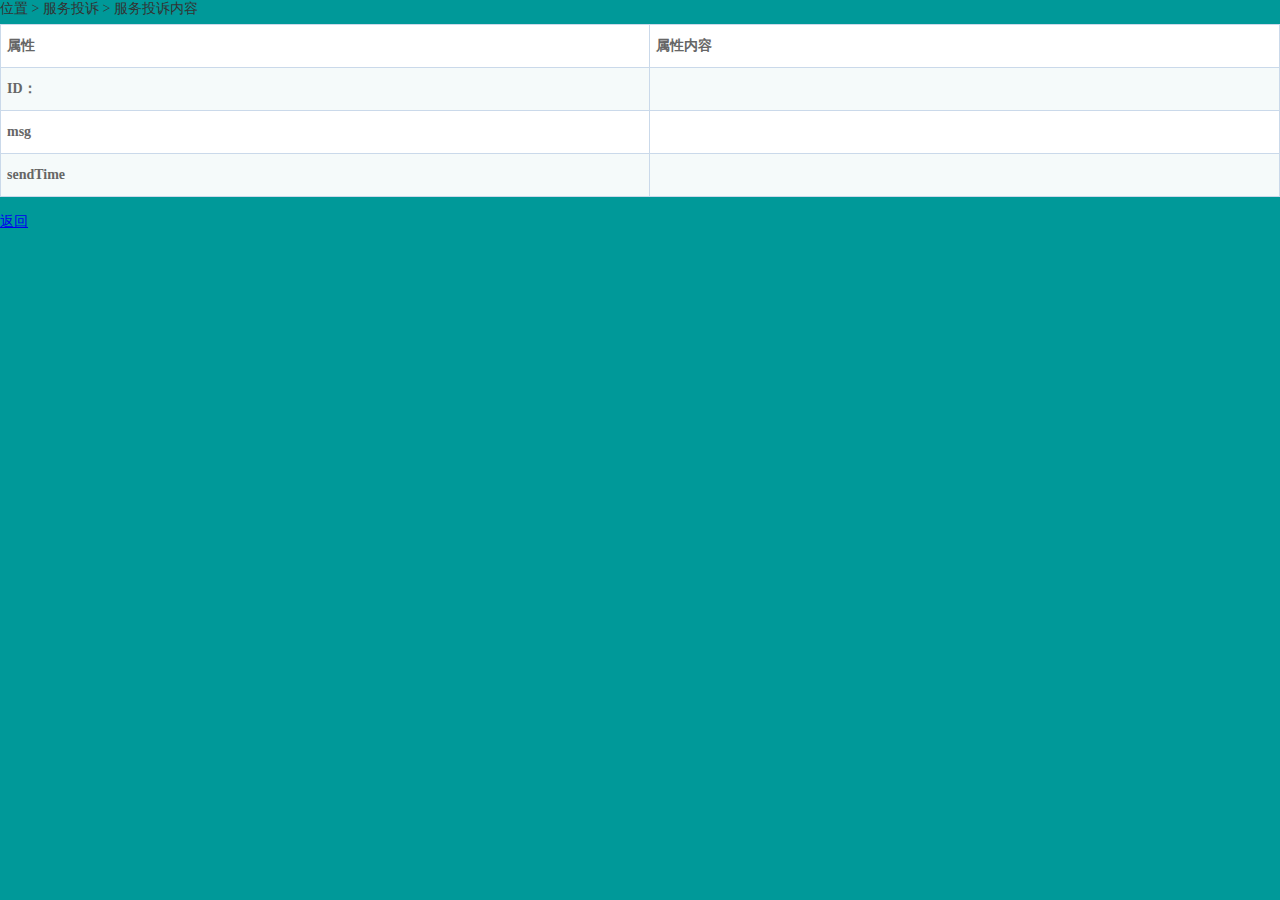
<file: web-base/src/main/resources/templates/hMessageInfo.html>
<!DOCTYPE HTML>
<html xmlns="http://www.w3.org/1999/xhtml" xmlns:th="http://www.thymeleaf.org" >
<head>
    <meta charset="UTF-8">
    <link rel="stylesheet" href="../static/css/web-base.css">
    <style type="text/css">
        table{border-collapse: collapse; margin-top:6px; width:100%; text-align: left;left;}
        table td, table th{border: 1px solid #cad9ea;color: #666;height: 30px;padding:6px;}
        table thead th{background-color: #CCE8EB;width: 100px;}
        table tr:nth-child(odd){background: #fff;}
        table tr:nth-child(even){background: #F5FAFA;}
    </style>
</head>
<body>
<span>位置 > 服务投诉 > 服务投诉内容</span>
<table>

    <tbody>
    <tr><th>属性</th><th>属性内容</th></tr>
    <tr>
        <th scope="row">ID：</th><th scope="row" th:text="${hMessage.id}"></th>
    </tr>
    <tr>
        <th scope="row">msg</th><th scope="row" th:text="${hMessage.msg}"></th>
    </tr>
    <tr>
        <th scope="row">sendTime</th><th scope="row" th:text="${hMessage.sendTime}"></th>
    </tr>
    </tbody>
</table>
<br>
<a href="javascript:history.go(-1)">返回</a>
<br><br>
</body>
</html>
</file>
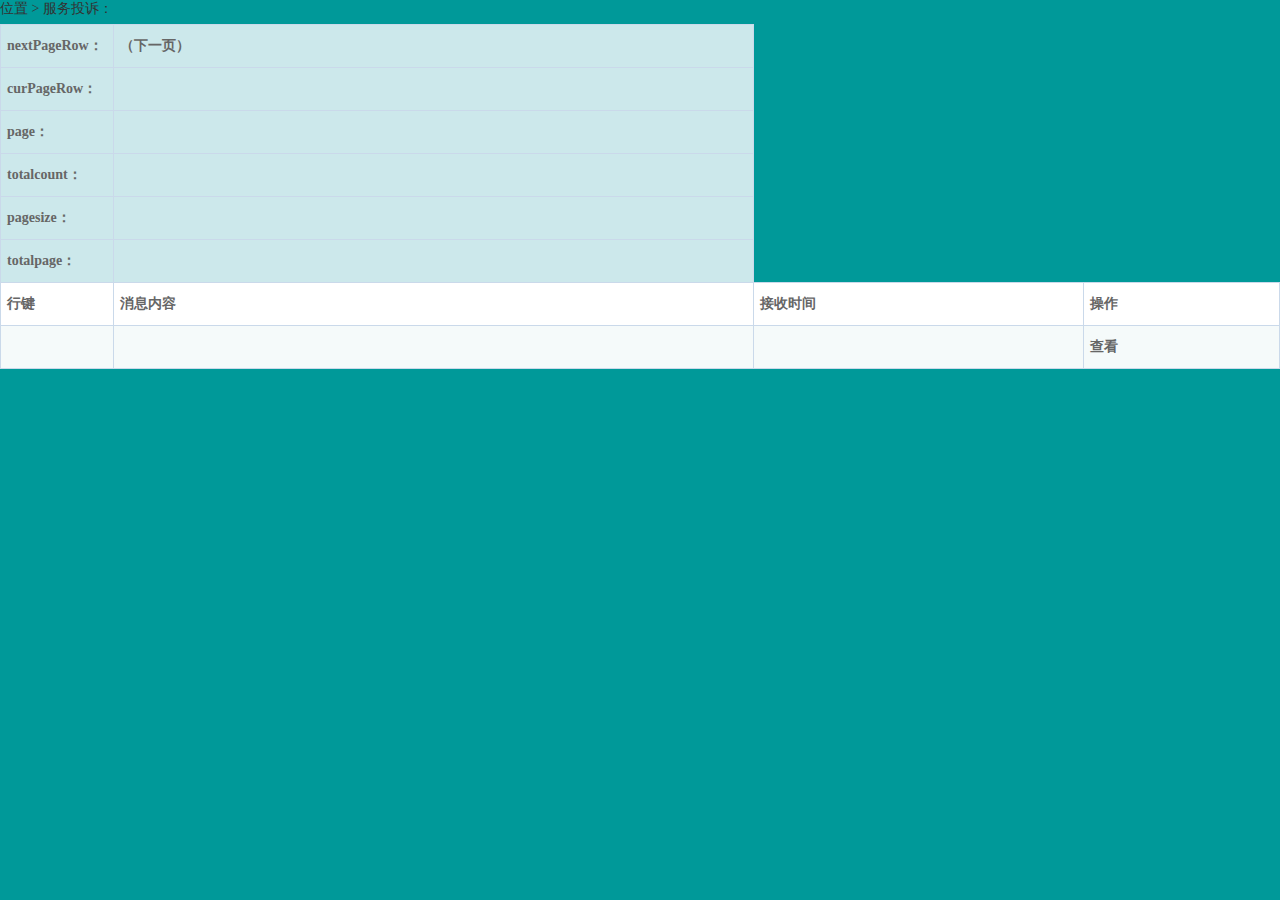
<file: web-base/src/main/resources/templates/hMessageList.html>
<!DOCTYPE HTML>
<html xmlns="http://www.w3.org/1999/xhtml" xmlns:th="http://www.thymeleaf.org" >
<head>
    <meta charset="UTF-8">
    <link rel="stylesheet" href="../static/css/web-base.css">
    <style type="text/css">
        table{border-collapse: collapse; margin-top:6px; width:100%; text-align: left;left;}
        table td, table th{border: 1px solid #cad9ea;color: #666;height: 30px;padding:6px;}
        table thead th{background-color: #CCE8EB;width: 100px;}
        table tr:nth-child(odd){background: #fff;}
        table tr:nth-child(even){background: #F5FAFA;}
    </style>
</head>
<body>
<span>位置 > 服务投诉：</span>
<table>
    <thead>
    <tr>
        <th>nextPageRow：</th><th><a th:href ="@{'/hbase/hmessages?pagesize=15&startRowKey='+${hBasePageBean.nextPageRow}+'&page='+${hBasePageBean.currPage}}"><span th:text="${hBasePageBean.nextPageRow}"></span>（下一页）</a></th>
    </tr>
    <tr>
        <th>curPageRow：</th><th><span th:text="${hBasePageBean.curPageRow}"></span></th>
    </tr>
    <tr>
        <th>page：</th><th><span th:text="${hBasePageBean.currPage}"></span></th>
    </tr>
    <tr>
        <th>totalcount：</th><th><span th:text="${hBasePageBean.totalCount}"></span></th>
    </tr>
    <tr>
        <th>pagesize：</th><th><span th:text="${hBasePageBean.pageSize}"></span></th>
    </tr>
    <tr>
        <th>totalpage：</th><th><span th:text="${hBasePageBean.totalPage}"></span></th>
    </tr>
    </thead>
    <tbody>
    <tr><th>行键</th><th width="50%">消息内容</th><th>接收时间</th><th>操作</th></tr>
    <tr th:each="msg : ${hBasePageBean.list}">
        <th scope="row" th:text="${msg.id}"></th><th scope="row" th:text="${msg.msg}"></th><th scope="row" th:text="${msg.sendTime}"></th>
        <th><a th:href="@{'/hbase/hmessages/'+${msg.id}}">查看</a></th>
    </tr>
    </tbody>
</table>
<br><br>
</body>
</html>
</file>
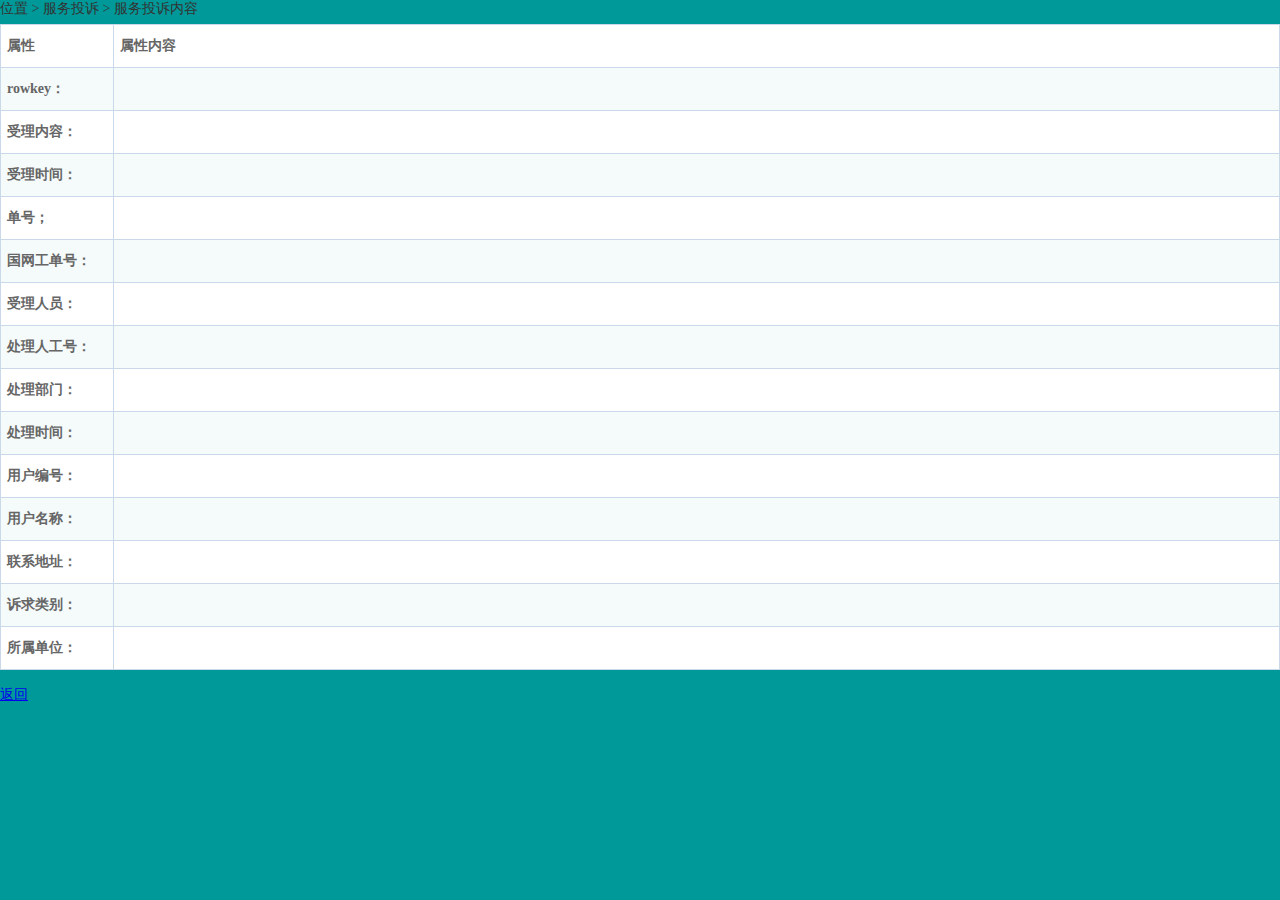
<file: web-base/src/main/resources/templates/hServiceComplaintInfo.html>
<!DOCTYPE HTML>
<html xmlns="http://www.w3.org/1999/xhtml" xmlns:th="http://www.thymeleaf.org" >
<head>
    <meta charset="UTF-8">
    <link rel="stylesheet" href="../static/css/web-base.css">
    <style type="text/css">
        table{border-collapse: collapse; margin-top:6px; width:100%; text-align: left;left;}
        table td, table th{border: 1px solid #cad9ea;color: #666;height: 30px;padding:6px;}
        table thead th{background-color: #CCE8EB;width: 100px;}
        table tr:nth-child(odd){background: #fff;}
        table tr:nth-child(even){background: #F5FAFA;}
    </style>
</head>
<body>
<span>位置 > 服务投诉 > 服务投诉内容</span>
<table>

    <tbody>
    <tr><th width="100px">属性</th><th>属性内容</th></tr>
    <tr>
        <th scope="row">rowkey：</th><th scope="row" th:text="${hMessage.id}"></th>
    </tr>
    <tr>
        <th scope="row">受理内容：</th><th scope="row" th:text="${hMessage.content}"></th>
    </tr>
    <tr>
        <th scope="row">受理时间：</th><th scope="row" th:text="${hMessage.clsj}"></th>
    </tr>
    <tr>
        <th scope="row">单号；</th><th scope="row" th:text="${hMessage.gdh}"></th>
    </tr>
    <tr>
        <th scope="row">国网工单号：</th><th scope="row" th:text="${hMessage.gwgdh}"></th>
    </tr>
    <tr>
        <th scope="row">受理人员：</th><th scope="row" th:text="${hMessage.slry}"></th>
    </tr>
    <tr>
        <th scope="row">处理人工号：</th><th scope="row" th:text="${hMessage.slrgh}"></th>
    </tr>
    <tr>
        <th scope="row">处理部门：</th><th scope="row" th:text="${hMessage.clbm}"></th>
    </tr>
    <tr>
        <th scope="row">处理时间：</th><th scope="row" th:text="${hMessage.clsj}"></th>
    </tr>
    <tr>
        <th scope="row">用户编号：</th><th scope="row" th:text="${hMessage.yhbh}"></th>
    </tr>
    <tr>
        <th scope="row">用户名称：</th><th scope="row" th:text="${hMessage.yhmc}"></th>
    </tr>
    <tr>
        <th scope="row">联系地址：</th><th scope="row" th:text="${hMessage.lxdz}"></th>
    </tr>
    <tr>
        <th scope="row">诉求类别：</th><th scope="row" th:text="${hMessage.sqlb}"></th>
    </tr>
    <tr>
        <th scope="row">所属单位：</th><th scope="row" th:text="${hMessage.ssdw}"></th>
    </tr>
    </tbody>
</table>
<br>
<a href="javascript:history.go(-1)">返回</a>
<br><br>
</body>
</html>
</file>
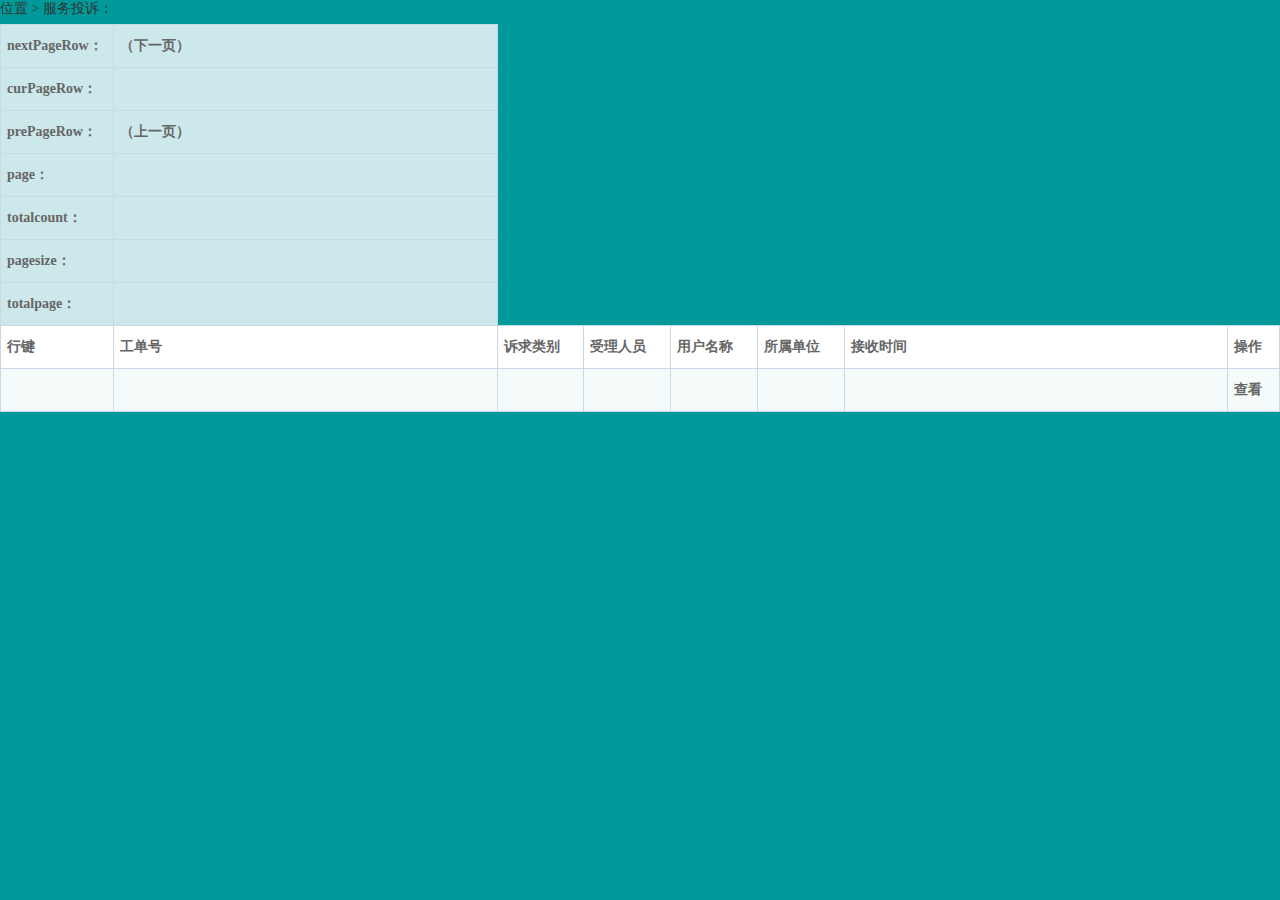
<file: web-base/src/main/resources/templates/hServiceComplaintList.html>
<!DOCTYPE HTML>
<html xmlns="http://www.w3.org/1999/xhtml" xmlns:th="http://www.thymeleaf.org" >
<head>
    <meta charset="UTF-8">
    <link rel="stylesheet" href="../static/css/web-base.css">
    <style type="text/css">
        table{border-collapse: collapse; margin-top:6px; width:100%; text-align: left;left;}
        table td, table th{border: 1px solid #cad9ea;color: #666;height: 30px;padding:6px;}
        table thead th{background-color: #CCE8EB;width: 100px;}
        table tr:nth-child(odd){background: #fff;}
        table tr:nth-child(even){background: #F5FAFA;}
    </style>
</head>
<body>
<span>位置 > 服务投诉：</span>
<table>
    <thead>
    <tr th:if = "${hBasePageBean.currPage} lt ${hBasePageBean.totalPage}">
        <th>nextPageRow：</th><th><a th:href ="@{'/hbase/hServiceComplaints?pagesize=5&startRowKey='+${hBasePageBean.nextPageRow}+'&page='+${hBasePageBean.currPage+1}}"><span th:text="${hBasePageBean.nextPageRow}"></span>（下一页）</a></th>
    </tr>
    <tr>
        <th>curPageRow：</th><th><span th:text="${hBasePageBean.curPageRow}"></span></th>
    </tr>
    <tr th:if = "${hBasePageBean.currPage} gt 1">
        <th>prePageRow：</th><th><a th:href ="@{'/hbase/hServiceComplaints?pagesize=5&startRowKey='+${hBasePageBean.prePageRow}+'&page='+${hBasePageBean.currPage-1}}"><span th:text="${hBasePageBean.prePageRow}"></span>（上一页）</a></th>
    </tr>
    <tr>
        <th>page：</th><th><span th:text="${hBasePageBean.currPage}"></span></th>
    </tr>
    <tr>
        <th>totalcount：</th><th><span th:text="${hBasePageBean.totalCount}"></span></th>
    </tr>
    <tr>
        <th>pagesize：</th><th><span th:text="${hBasePageBean.pageSize}"></span></th>
    </tr>
    <tr>
        <th>totalpage：</th><th><span th:text="${hBasePageBean.totalPage}"></span></th>
    </tr>
    </thead>
    <tbody>
    <tr><th>行键</th><th width="30%">工单号</th><th>诉求类别</th><th>受理人员</th><th>用户名称</th><th>所属单位</th><th width="30%">接收时间</th><th>操作</th></tr>
    <tr th:each="msg : ${hBasePageBean.list}">
        <th scope="row" th:text="${msg.id}"></th><th scope="row" th:text="${msg.gdh}"></th><th scope="row" th:text="${msg.sqlb}"></th><th scope="row" th:text="${msg.slry}"></th><th scope="row" th:text="${msg.yhmc}"></th><th scope="row" th:text="${msg.ssdw}"></th><th scope="row" th:text="${msg.sendTime}"></th>
        <th><a th:href="@{'/hbase/hServiceComplaints/'+${msg.id}}">查看</a></th>
    </tr>
    </tbody>
</table>
<br><br>
</body>
</html>
</file>
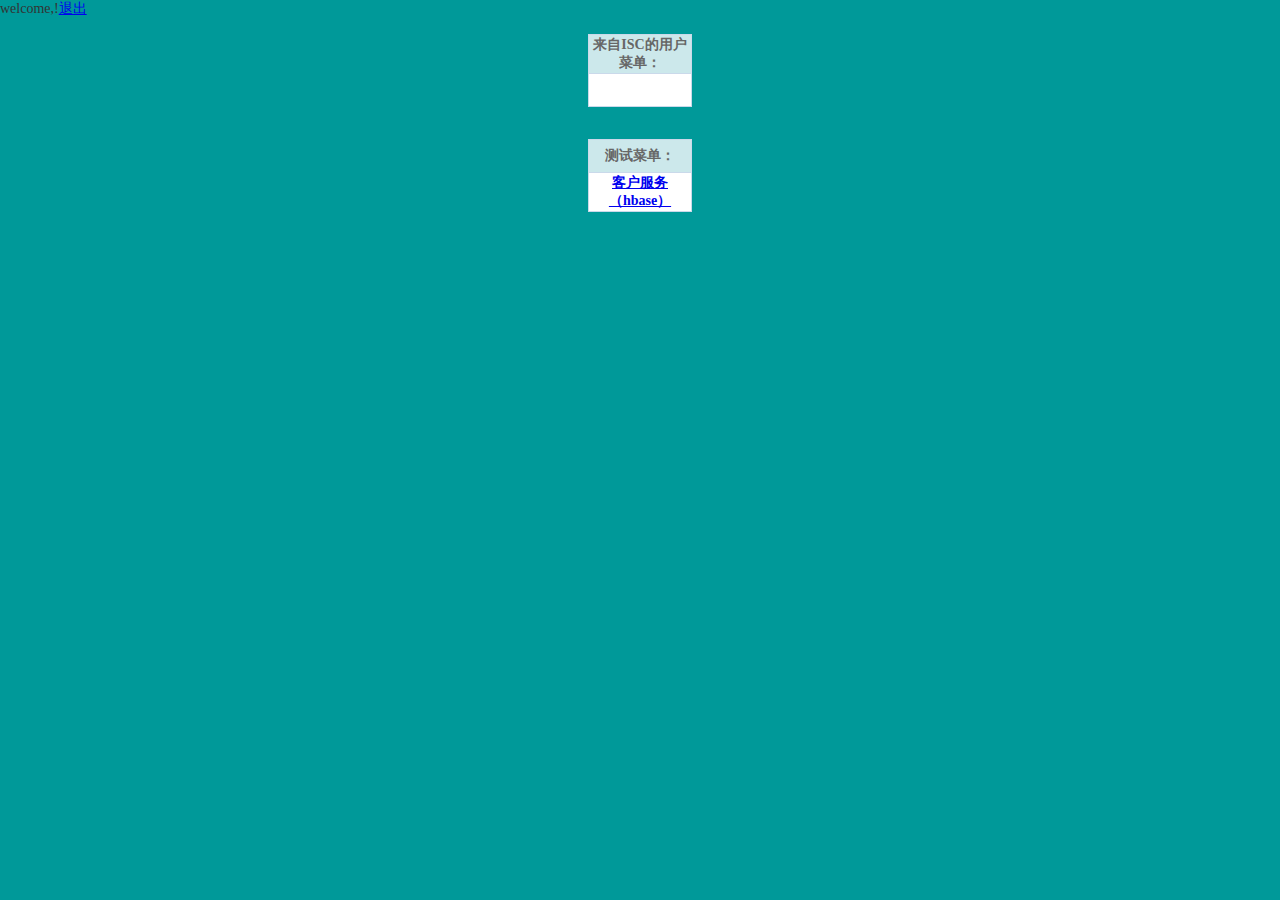
<file: web-base/src/main/resources/templates/leftMenu.html>
<!DOCTYPE HTML>
<html xmlns="http://www.w3.org/1999/xhtml" xmlns:th="http://www.thymeleaf.org" >
<head>
    <meta charset="UTF-8">
    <link rel="stylesheet" href="../static/css/web-base.css">
</head>
<body>
welcome,<span th:text="${iscuser.userName}"></span>!<a href="logout" target="_parent">退出</a>
<br><br>

<table class="table table-hover table-condensed">
    <thead>
    <tr>
        <th>来自ISC的用户菜单：</th>
    </tr>
    </thead>
    <tbody>
    <tr th:each="menu : ${menuList}">
        <th scope="row" th:text="${menu.menuName}"></th>
    </tr>
    </tbody>
</table>
<br><br>
<table class="table table-hover table-condensed">
    <thead>
    <tr>
        <th>测试菜单：</th>
    </tr>
    </thead>
    <tbody>
    <tr>
        <th scope="row"><a href="/hbase/hServiceComplaints?pagesize=5" target="main">客户服务（hbase）</a></th>
    </tr>
    </tbody>
</table>
</body>
</html>
</file>
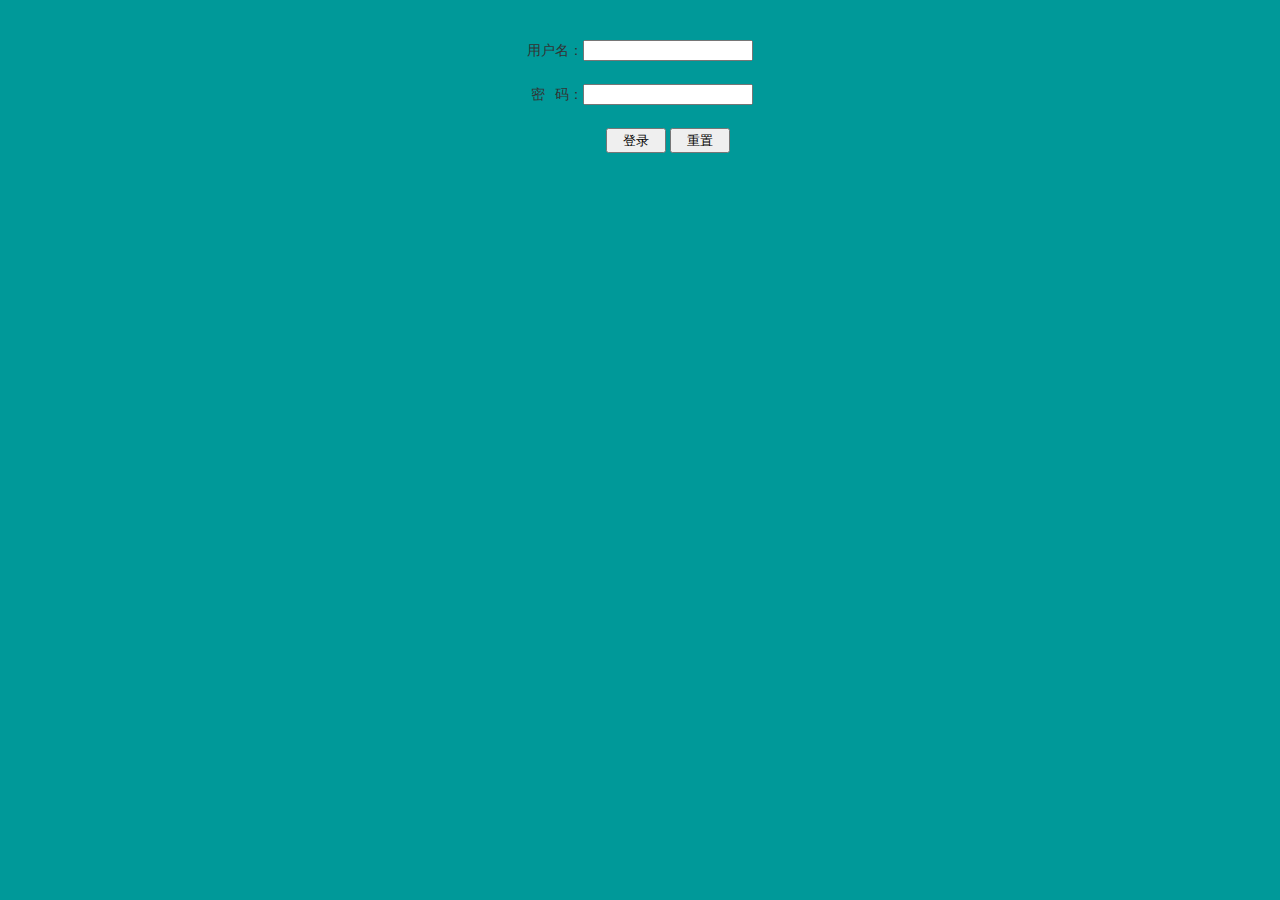
<file: web-base/src/main/resources/templates/login.html>
<html>
<head>
    <meta http-equiv="X-UA-Compatible" content="IE=edge">
    <title>系统登录</title>
    <link rel="stylesheet" href="../static/css/web-base.css">
</head>
<body>
<form method="post" id="loginform" action = "/login">
    <br/><br/>
    <div class="item" align="center">
        <label>用户名：</label><input type="text" name="username" id="username" class="txt">
    </div>
    <div class="item" align="center">
        <label>密 &nbsp; 码：</label><input type="password" name="password" id="password" class="txt">
    </div>
    <div class="item item-control" align="center">
        <input type="submit" value="登录" class="buttonground" onclick="submitForm()" style="width: 60px;height: 25px">
        <input type="reset" value="重置" class="buttonground" style="width: 60px;height: 25px">
    </div>
</form>
</body>
</html>
</file>
<file: web-base/src/main/resources/static/css/web-base.css>
body,form{margin:0;padding:0}
body{background:#099;color:#333;font-size:14px;font-family: "Microsoft YaHei"}
h1{display:inline;font-weight:700;font-size:28px;color:#fff}
#top{height:180px}
#body{height:360px;}
.wrap{width:800px;margin:0 auto}
.logo{padding-top:80px}
.logo img{vertical-align:middle}
.login{width:360px;height:190px;float:right;background:#fff;border-radius:8px;margin-top:85px}
#login{padding:10px 60px 0;}
input.txt{width:170px}
.msg{height:30px;line-height:30px;color:#e00;font-size:12px}
.item{padding:8px 0}
.item-control{padding-left:4em}
.btn{display: inline-block;padding:2px 27px;margin-bottom:0;font-size:14px;font-weight:400;line-height:1.42857143;text-align:center;white-space:nowrap;vertical-align:middle;-ms-touch-action: manipulation;touch-action: manipulation;cursor:pointer;-webkit-user-select:none;-moz-user-select:none;-ms-user-select:none;user-select:none;background-image:none;border:1px solid #e0e0e0;border-radius:0;background-color:#f2f2f2}
.btn:hover{background-color:#f7f7f7}
.btn-primary{color:#fff;background-color:#006f68;border-color:#2e6da4}
.btn-primary:hover{background-color:#228f8f}
label{width:4em;display:inline-block;text-align:right;
    padding-bottom:8px;}
#foot{color:#fff;padding-top:20px;text-align:center;font-size:13px}
table{border-collapse: collapse; margin: 0 auto;text-align: center;}
table td, table th{border: 1px solid #cad9ea;color: #666;height: 30px;}
table thead th{background-color: #CCE8EB;width: 100px;}
table tr:nth-child(odd){background: #fff;}
table tr:nth-child(even){background: #F5FAFA;}
</file>
